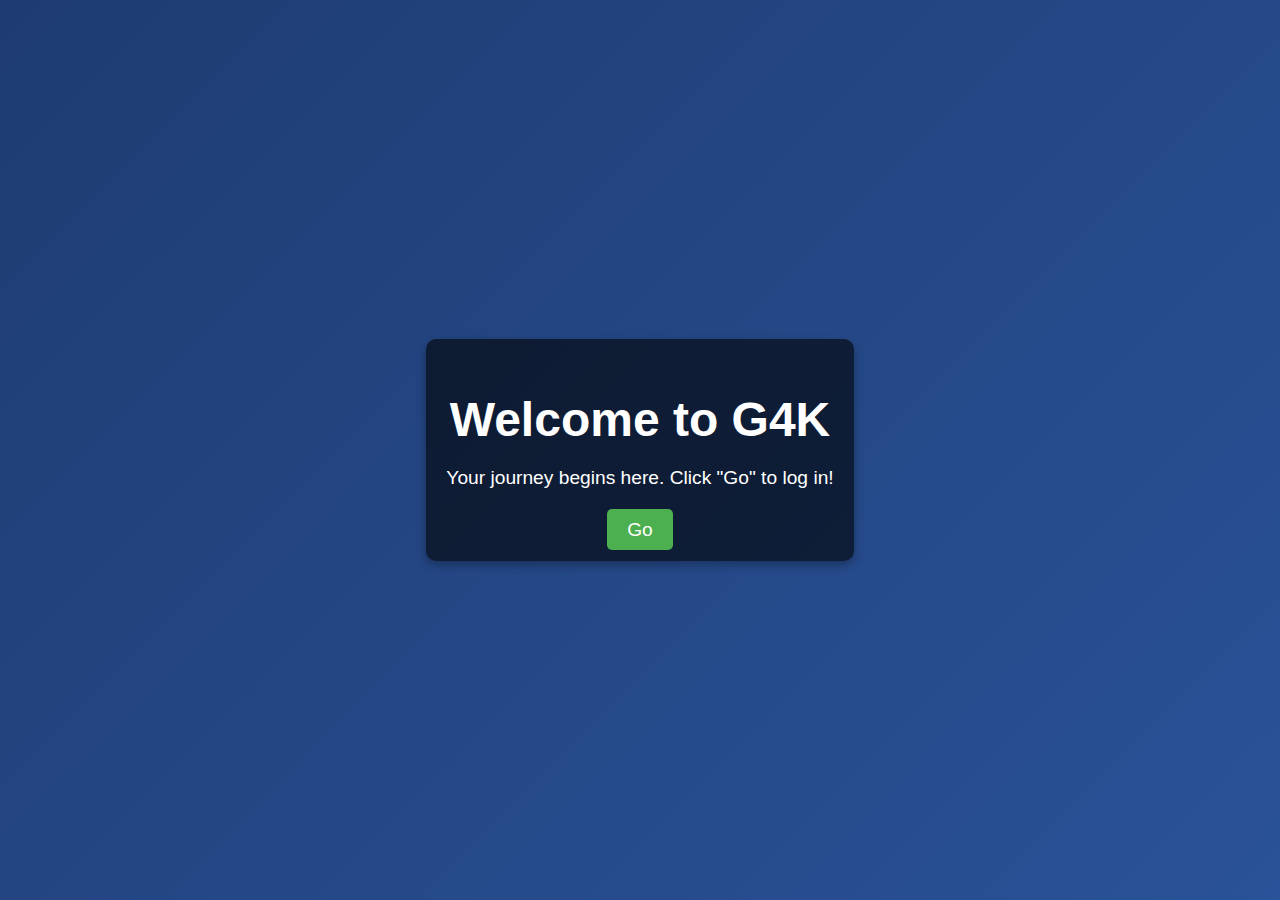
<file: index.html>
<!DOCTYPE html>
<html lang="en">
<head>
    <meta charset="UTF-8">
        <meta name="viewport" content="width=device-width, initial-scale=1.0">
            <title>Welcome to G4K</title>
                <style>
                        body {
                                    font-family: Arial, sans-serif;
                                                margin: 0;
                                                            padding: 0;
                                                                        display: flex;
                                                                                    justify-content: center;
                                                                                                align-items: center;
                                                                                                            height: 100vh;
                                                                                                                        background: linear-gradient(135deg, #1e3c72, #2a5298);
                                                                                                                                    color: #fff;
                                                                                                                                            }
                                                                                                                                                    .container {
                                                                                                                                                                text-align: center;
                                                                                                                                                                            padding: 20px;
                                                                                                                                                                                        background-color: rgba(0, 0, 0, 0.6);
                                                                                                                                                                                                    border-radius: 10px;
                                                                                                                                                                                                                box-shadow: 0 4px 10px rgba(0, 0, 0, 0.3);
                                                                                                                                                                                                                        }
                                                                                                                                                                                                                                h1 {
                                                                                                                                                                                                                                            font-size: 3rem;
                                                                                                                                                                                                                                                        margin-bottom: 20px;
                                                                                                                                                                                                                                                                }
                                                                                                                                                                                                                                                                        p {
                                                                                                                                                                                                                                                                                    font-size: 1.2rem;
                                                                                                                                                                                                                                                                                                margin-bottom: 30px;
                                                                                                                                                                                                                                                                                                        }
                                                                                                                                                                                                                                                                                                                .go-button {
                                                                                                                                                                                                                                                                                                                            padding: 10px 20px;
                                                                                                                                                                                                                                                                                                                                        font-size: 1.2rem;
                                                                                                                                                                                                                                                                                                                                                    color: #fff;
                                                                                                                                                                                                                                                                                                                                                                background-color: #4CAF50;
                                                                                                                                                                                                                                                                                                                                                                            border: none;
                                                                                                                                                                                                                                                                                                                                                                                        border-radius: 5px;
                                                                                                                                                                                                                                                                                                                                                                                                    cursor: pointer;
                                                                                                                                                                                                                                                                                                                                                                                                                text-decoration: none;
                                                                                                                                                                                                                                                                                                                                                                                                                        }
                                                                                                                                                                                                                                                                                                                                                                                                                                .go-button:hover {
                                                                                                                                                                                                                                                                                                                                                                                                                                            background-color: #45a049;
                                                                                                                                                                                                                                                                                                                                                                                                                                                    }
                                                                                                                                                                                                                                                                                                                                                                                                                                                        </style>
                                                                                                                                                                                                                                                                                                                                                                                                                                                        </head>
                                                                                                                                                                                                                                                                                                                                                                                                                                                        <body>
                                                                                                                                                                                                                                                                                                                                                                                                                                                            <div class="container">
                                                                                                                                                                                                                                                                                                                                                                                                                                                                    <h1>Welcome to G4K</h1>
                                                                                                                                                                                                                                                                                                                                                                                                                                                                            <p>Your journey begins here. Click "Go" to log in!</p>
                                                                                                                                                                                                                                                                                                                                                                                                                                                                                    <a href="login.html" class="go-button">Go</a>
                                                                                                                                                                                                                                                                                                                                                                                                                                                                                        </div>
                                                                                                                                                                                                                                                                                                                                                                                                                                                                                        </body>
                                                                                                                                                                                                                                                                                                                                                                                                                                                                                        </html>
</file>
